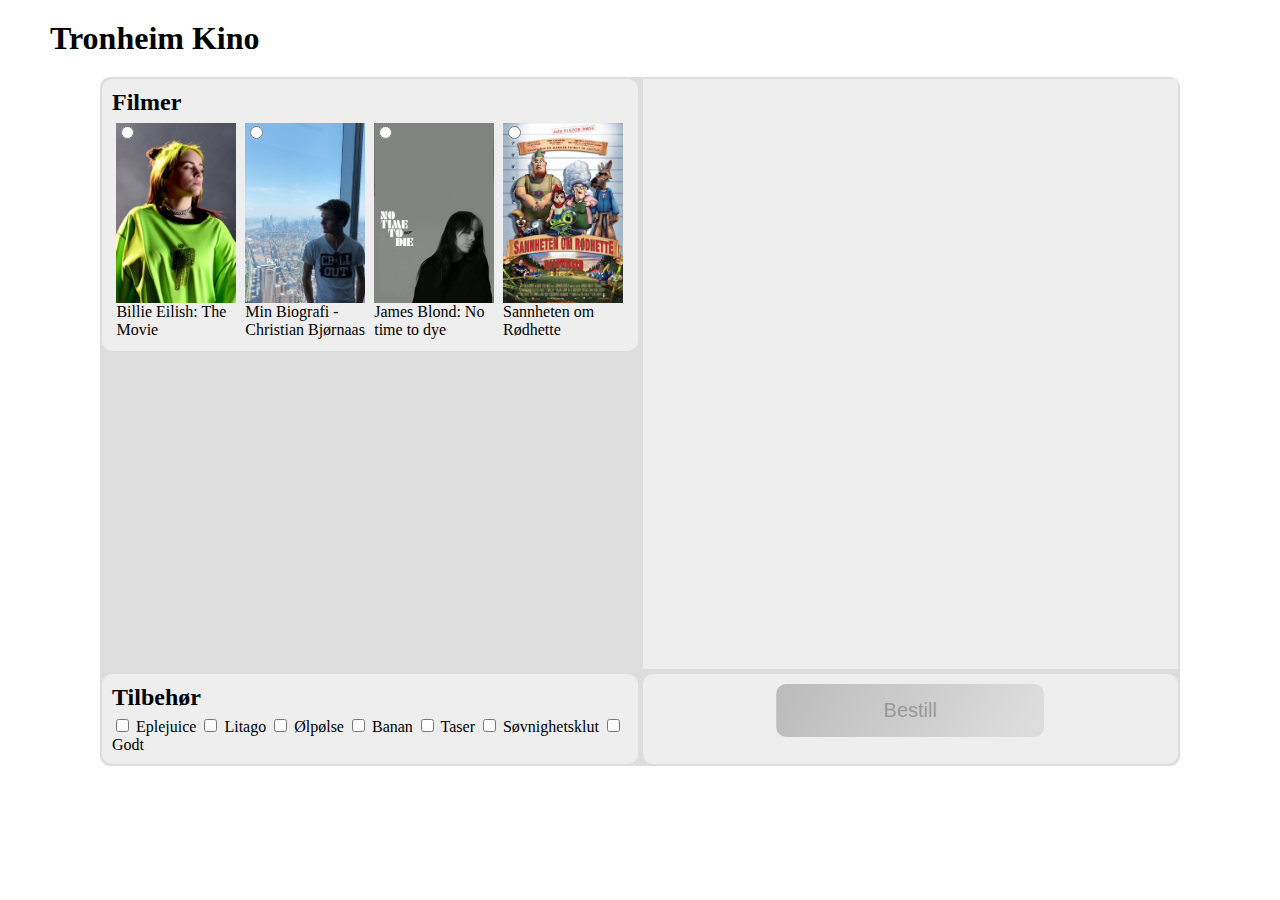
<file: index.html>
<!DOCTYPE html>
<html>
<head>
    <title>Kino</title>
    <meta charset="utf-8">
    <link type="text/css" rel="stylesheet" href="style.css">
</head>
<body>
    <header>
        <h1>Tronheim Kino</h1>
    </header>
    <main>
        <div id="gridContainer">
            <!--<form action="javascript:void(0)">-->
                <div id="films">
                    <h2>Filmer</h2>
                    <div class="selection">
                        <label for="billie">
                            <div></div>
                            <input type="radio" name="film" id="billie" value="Billie Eilish: The Movie" data-price="200">
                            Billie Eilish: The Movie
                        </label>
                        <label for="christian">
                            <div></div>
                            <input type="radio" name="film" id="christian" value="Min Biografi - Christian Bjørnaas" data-price="90">
                            Min Biografi - Christian Bjørnaas
                        </label>
                        <label for="blond">
                            <div></div>
                            <input type="radio" name="film" id="blond" value="James Blond: No time to dye" data-price="130">
                            James Blond: No time to dye
                        </label>
                        <label for="rodhette">
                            <div></div>
                            <input type="radio" name="film" id="rodhette" value="Sannheten om Rødhette" data-price="100">
                            Sannheten om Rødhette
                        </label>
                    </div>
                </div>
                
                <div id="seatsContainer">
                    <h2>Velg seter</h2>
                    <div id="cinema">
                        <div id="screen">Skjerm</div>
                        <div id="seats"></div>
                    </div>
                </div>
                
                
                <div id="accessories">
                    <h2>Tilbehør</h2>
                    <label for="eplejuice">
                        <input type="checkbox" name="accessories" id="eplejuice" value="Eplejuice" data-price="24.99">
                        Eplejuice
                    </label>
                    <label for="litago">
                        <input type="checkbox" name="accessories" id="litago" value="Litago" data-price="19.99">
                        Litago
                    </label>
                    <label for="olpolse">
                        <input type="checkbox" name="accessories" id="olpolse" value="Ølpølse" data-price="29.45">
                        Ølpølse
                    </label>
                    <label for="banan">
                        <input type="checkbox" name="accessories" id="banan" value="Banan" data-price="9.99">
                        Banan
                    </label>
                    <label for="taser">
                        <input type="checkbox" name="accessories" id="taser" value="Taser" data-price="249.90">
                        Taser
                    </label>
                    <label for="sovnighetsklut">
                        <input type="checkbox" name="accessories" id="sovnighetsklut" value="Søvnighetsklut" data-price="99.90">
                        Søvnighetsklut
                    </label>
                    <label for="godt">
                        <input type="checkbox" name="accessories" id="godt" value="Godt" data-price="1">
                        Godt
                    </label>
                </div>


            <!--</form>-->
            <!--<div id="gridLeft">-->
                <ul id="orderContainer">

                </ul>
                <div id="btnContainer">
                    <input type="button" id="btnOrder" value="Bestill" disabled>
                </div>
            <!--</div>-->

        </div>
    </main>
    
    
    
    
    
<script>
    const inpsRadio = document.querySelectorAll("input[type=\"radio\"]");
    const inpsOrder = document.querySelectorAll("input[type=\"radio\"],input[type=\"checkbox\"]");
    const btnOrder = document.getElementById("btnOrder");
    const rcptCont = document.getElementById("orderContainer");
    const seatCont = document.getElementById("seats");
    const seatsCont = document.getElementById("seatsContainer");
    const cinema = document.getElementById("cinema");
    
    
    const getChoiceInputs = function(group) {
        let choices = document.querySelectorAll("input[type=\"radio\"][name=" + group + "],input[type=\"checkbox\"][name=" + group + "]");
        let selectedChoices = [];
        for (let i of choices) {
            if (i.checked) {
                selectedChoices.push({
                    item : i.value ,
                    price : i.getAttribute("data-price")
                });
            };
        };
        return selectedChoices;
    };
    
    /*
    const printOrder = function() {
        let allItems = getChoiceInputs("film").concat(getChoiceInputs("accessories"));
        rcptCont.innerHTML = "";
        let totalPrice = 0;
        for (i of allItems) {
            rcptCont.innerHTML += i.item + " " + i.price + "kr <br>";
            totalPrice += +i.price*100;
        };
        rcptCont.innerHTML += "Total: " + totalPrice/100 + "kr";
    };
    */
    
    
    const printOrder = function() {
        let film = getChoiceInputs("film");
        if (!(film[0])) {
            film.push({ item : "", price : "0"});
        };
        let allItems = film.concat(getChoiceInputs("accessories"));
        let position = getSeatPosition(selectedSeat);
        rcptCont.innerHTML = "";
        
        if (film[0].item) {
            rcptCont.innerHTML = "<li>" + allItems[0].item + " " + allItems[0].price + "kr<ul><li> rad: " + position.row + ", sete: " + position.col + "</li></ul></li>";
        };
        let totalPrice = +allItems[0].price * 100;
        
        for (i = 1; i < allItems.length; i++) {
            rcptCont.innerHTML += "<li>" + allItems[i].item + " " + allItems[i].price + "kr </li>";
            totalPrice += +allItems[i].price*100;
        };
        if (allItems.length > 1 || allItems[0].item) {
            rcptCont.innerHTML += "<li class=\"totalPrice\">Total: " + totalPrice/100 + "kr</li>";
        };
    };
    
    
    
    let selectedFilm;
    const selectRadio = function() {
        for (i of inpsRadio) {
            i.checked = false;
        };
        if (this === selectedFilm) {
            this.checked = false;
            selectedFilm = 0;
            rcptCont.innerHTML = "";
        } else {
            this.checked = true;
            selectedFilm = this;
        };
        selectedSeat = "";
    };
    
    
    const printReceipt = function() {
        sessionStorage.setItem("receipt", JSON.stringify(rcptCont.innerHTML));
        window.open("receipt.html","","top=100,left=100,width=300,height=500");
    };
    
    
    
    const makeSeats = function() {
        seatCont.innerHTML = "";
        for (i = 0; i < 200; i++){
            let seat = document.createElement("div");
            seat.setAttribute("id", "seat" + i);
            seat.classList.add("seat");
            seatCont.appendChild(seat);
            if (Math.random() < 0.2) {
                seat.classList.add("seatTaken");
            };
        };
    };
    makeSeats();
    let allSeats = document.querySelectorAll(".seat");
    
    
    let selectedSeat;
    const selectSeat = function() {
        for (i of allSeats) {
            i.classList.remove("seatSelected");
        };
        if (this.classList.contains("seatTaken")) {
            
        } else {
            selectedSeat = this;
            //getSeatPosition(this);
        };
        selectedSeat.classList.add("seatSelected");
    };
    
    
    const getSeatPosition = function(x) {
        let index;
        for (i = 0; i < allSeats.length; i++) {
            if (allSeats[i] == x) {
                index = i;
            };
        };
        const colCount = window.getComputedStyle(seatCont).gridTemplateColumns.split(" ").length;
        const rowPosition = Math.floor(index / colCount) + 1;
        const colPosition = colCount - (index % colCount);
        
        //console.log({ row: rowPosition , col: colPosition});
        return { row: rowPosition , col: colPosition};
    };
    
    
    const hideCinemaSegment = function() {
        if (selectedFilm) {
            seatsCont.style.opacity = "1";
        } else {
            seatsCont.style.opacity = "0";
        };
    };
    hideCinemaSegment();
    
    
    let cinemas = [];
    const cinemasSetup = function() {
        cinemas = [];
        for (let i = 0; i < 4; i++) {
            makeSeats();
            cinemas.push(seatCont.innerHTML);
        };
    };
    cinemasSetup();
    
    
    const correctCinema = function() {
        for (i = 0; i < inpsRadio.length; i++) {
            if (inpsRadio[i] === selectedFilm) {
                seatCont.innerHTML = cinemas[i];
                allSeats = document.querySelectorAll(".seat");
                allSeats.forEach(function(e){e.addEventListener("click", selectSeat)});
                allSeats.forEach(function(e){e.addEventListener("click", checkFilled)});
                allSeats.forEach(function(e){e.addEventListener("click", printOrder)});
            };
        };
    };
    
    
    const checkFilled = function() {
        if (selectedFilm && selectedSeat) {
            btnOrder.classList.add("btnReady");
            btnOrder.disabled = false;
        } else {
            btnOrder.classList.remove("btnReady");
            btnOrder.disabled = true;
        };
    };
    
    
    inpsRadio.forEach(function(e){e.addEventListener("click", selectRadio)});
    inpsOrder.forEach(function(e){e.addEventListener("click", printOrder)});
    btnOrder.addEventListener("click", printReceipt);
    //allSeats.forEach(function(e){e.addEventListener("click", selectSeat)});
    inpsRadio.forEach(function(e){e.addEventListener("click", checkFilled)});
    //allSeats.forEach(function(e){e.addEventListener("click", checkFilled)});
    inpsRadio.forEach(function(e){e.addEventListener("click", hideCinemaSegment)});
    inpsRadio.forEach(function(e){e.addEventListener("click", correctCinema)});
</script>
</body>
</html>
</file>
<file: style.css>
html {
    min-height: 100%;
}

body {
    margin: 0;
    min-height: 100vh;
}

label::selection {
    background-color: rgba(0,0,0,0.2);
}


header {
    padding: 20px 50px;
}
h1 {
    margin: 0;
}

main {
    margin: 0 100px;
}

h2 {
    margin: 0 0 5px 0;
}

.selection {
    display: flex;
    flex-direction: row;
    flex-wrap: nowrap;
    justify-content: space-around;
}

.selection label {
    cursor: pointer;
    display: inline-block;
    width: 120px;
    margin: 2px;
    position: relative;
}

.selection label * {
    cursor: pointer;
}

.selection label>div {
    display: block;
    height: 180px;
    background-size: cover;
    background-position: center;
    margin: 0;
}
.selection label:nth-of-type(1)>div {
    background-image: url("BillieEilish.webp");
}
.selection label:nth-of-type(2)>div {
    background-image: url("ChristianBB.png");
}
.selection label:nth-of-type(3)>div {
    background-image: url("notimetodie.jpg");
}
.selection label:nth-of-type(4)>div {
    background-image: url("SannhetenOmR%C3%B8dhette.jpg");
}
input[name="film"] {
    position: absolute;
    top: 0;
    left: 0;
}


#accessories>label, 
#accessories>label * {
    cursor: pointer;
}



ul {
    margin: 0;
    padding-top: 10px;
    padding-bottom: 10px;
    padding-right: 10px;
}


.totalPrice {
    margin-top: 1em;
}

#btnOrder {
    min-width: 150px;
    width: 50%;
    border: none;
    background-image: linear-gradient(120deg, #bbb, #ddd, #bbb);
    background-size: 200%;
    background-position: left;
    transition: background-position .5s;
    padding: 15px;
    margin: 0;
    border-radius: 10px;
    color: #999;
    font-size: 20px;
    
    position: absolute;
    left: 50%;
    transform: translate(-50%);
}
#btnOrder.btnReady {
    background-image: linear-gradient(120deg, #2E2930, #836364, #2E2930);
    color: white;
    cursor: pointer;
}
#btnOrder.btnReady:hover {
    background-position: right;
    box-shadow: 0 2px 10px rgba(0,0,0,0.5);
}



/*
----------------------------------------------------------------------------
----------------------------------Grid--------------------------------------
----------------------------------------------------------------------------
*/

#gridContainer {
    display: grid;
    grid-template-columns: 1fr 1fr;
    grid-template-rows: auto auto auto;
    justify-content: center;
    align-content: center;
    grid-gap: 5px;
    padding: 2px;
    border-radius: 10px;
    
    background-color: #ddd;
}

#gridContainer>div {
    border-radius: 10px;
    padding: 10px;
}

#films {
    grid-area: 1 / 1 / 2/ 2;
}
#seatsContainer {
    grid-area: 2 / 1 / 3/ 2;
}
#accessories {
    grid-area: 3 / 1 / 4 / 2;
}

#gridLeft {
    grid-area: 1 / 2 / 4 / 3;
}

#orderContainer {
    grid-area: 1 / 2 / 3 / 3;
}
#btnContainer {
    grid-area: 3 / 2 / 4 / 3;
    position: relative;
}

#gridContainer>* {
    background-color: #eee;
}


/*
----------------------------------------------------------------------------
------------------------------------Seats-----------------------------------
----------------------------------------------------------------------------
*/

#cinema {
    background-color: black;
    padding: 0 15px 15px 15px;
    border-radius: 10px;
    display: inline-block;
    position: relative;
    left: 50%;
    transform: translate(-50%);
}

#screen {
    background-color: white;
    color: black;
    width: 200px;
    display: inline-block;
    position: relative;
    left: 50%;
    transform: translate(-50%);
    text-align: center;
    border-radius: 5px;
    margin: 5px 0;
    font-weight: bold;
}

#seats {
    display: grid;
    grid-gap: 2px;
    grid-template-rows: repeat(10, auto);
    grid-template-columns: repeat(20, auto);
    justify-content: center;
    align-content: center;
}

.seat {
    height: 20px;
    width: 20px;
    background-color: #e22;
    display: inline-block;
    margin: 0;
    border-radius: 6px 6px 3px 3px;
    box-sizing: border-box;
    border-bottom: 5px solid #a00;
    border-left: 2px solid #a00;
    border-right: 2px solid #a00;
    box-shadow: 0 0 5px 0 rgba(255,255,255,0.2);
    cursor: pointer;
}

.seat:hover {
    background-color: #cc3;
}

.seatSelected {
    background-color: #ff0;
    border-color: #cc3;
}

.seatTaken,
.seatTaken:hover {
    background-color: #800;
    border-color: #600;
    cursor: default;
}
</file>
